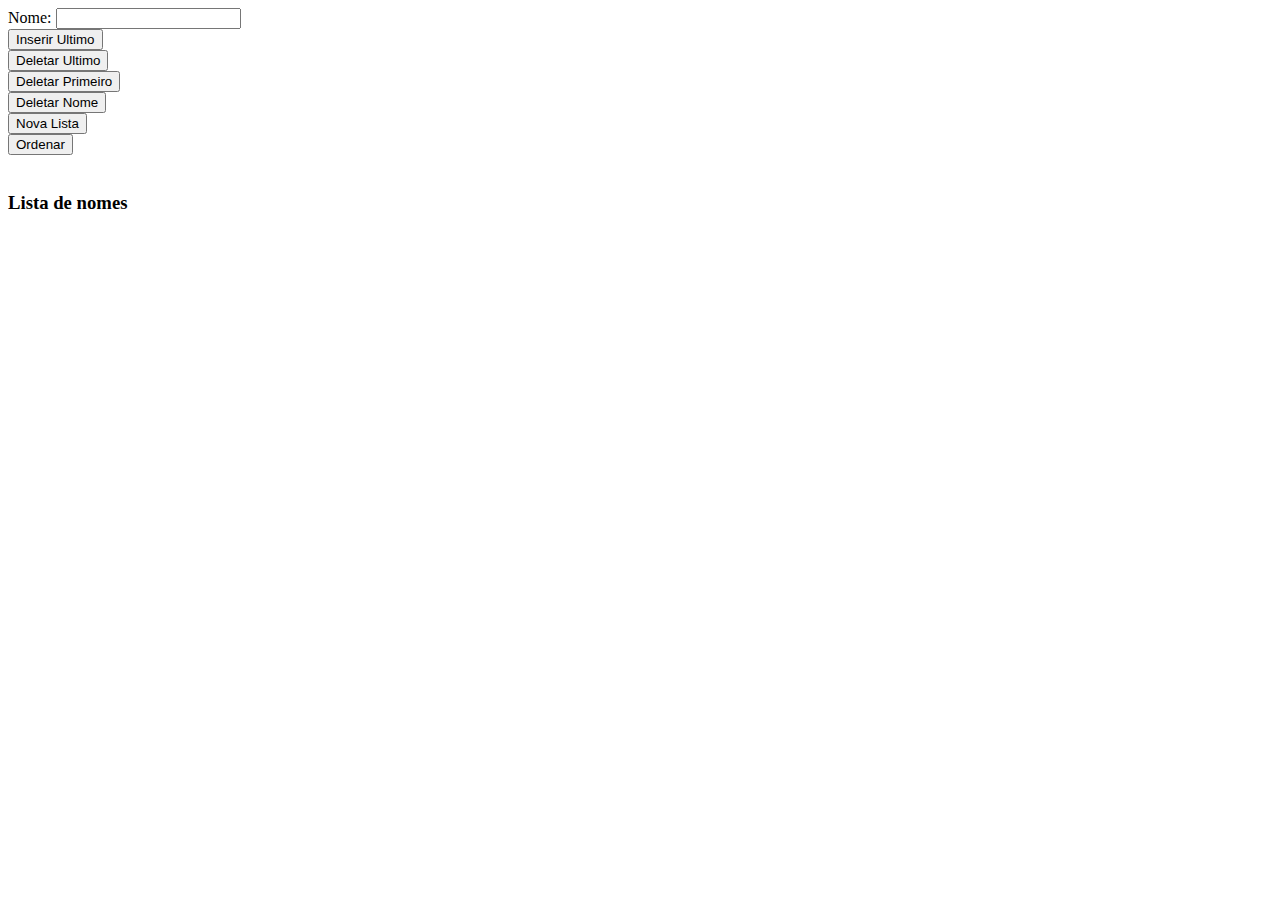
<file: minha_lista.html>
<!DOCTYPE html>
<html lang="en">
<head>
    <meta charset="UTF-8">
    <meta name="viewport" content="width=device-width, initial-scale=1.0">
    <title>Avaliação</title>
    <script src="controle.js"></script>
</head>
<body onload="atualiza_lista()">
    <div class="formulario">
        <label for="nome">Nome: </label>
        <input type="text" name="nome" id="nome">
    </div>
    <div class="btn">
        <button onclick="inserir_ultimo()">Inserir Ultimo</button><br>
        <button onclick="deletar_ultimo()">Deletar Ultimo</button><br>
        <button onclick="deletar_primeiro()">Deletar Primeiro</button><br>
        <button onclick="deletar_nome()">Deletar Nome</button><br>
        <button onclick="limpar_lista()">Nova Lista</button><br>
        <button onclick="ordenar_az()">Ordenar</button><br>
        <br>
        <span id="error"></span>
    </div>
    <div class="minha_lista">
        <h3>Lista de nomes</h3>
        <span id="lista"></span>
    </div>
</body>
</html>
</file>
